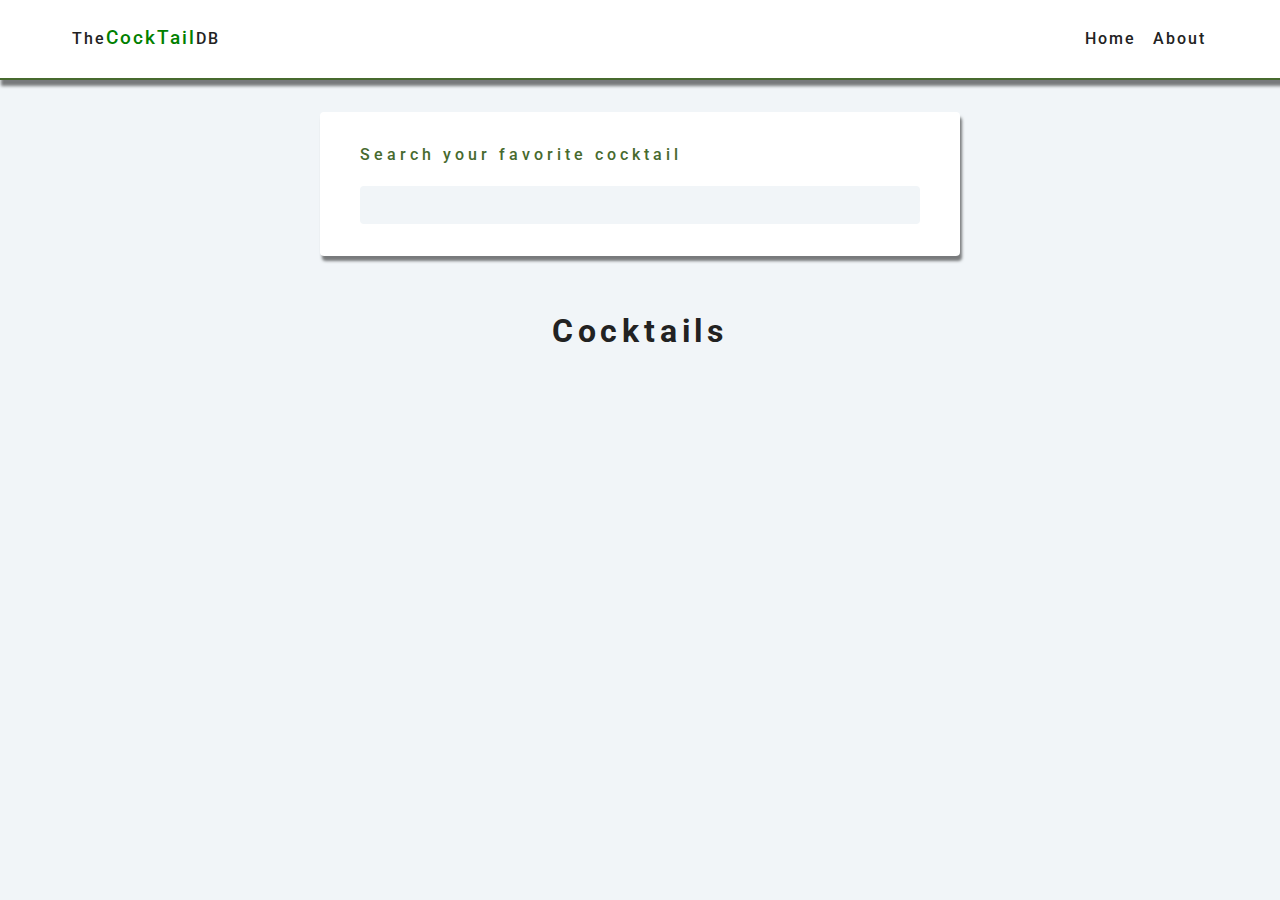
<file: index.html>
<!DOCTYPE html>
<html lang="en">
<head>
    <meta charset="UTF-8">
    <meta http-equiv="X-UA-Compatible" content="IE=edge">
    <meta name="viewport" content="width=device-width, initial-scale=1.0">
    <title>Cocktails App</title>
    <link rel="stylesheet" href="main.css">
</head>
<body>
    <div id="root">
        <nav class="navbar">
            <div class="navbar-container">
                <a href="index.html">The<span id="cocktail_span">CockTail</span>DB
                </a>
                <ul class="nav-links">
                    <li>
                        <a href="index.html">Home</a>
                    </li>
                    <li>
                        <a href="about.html">About</a>
                    </li>
                </ul>
            </div>
        </nav>
        <main>
            <section class="search">
                <form class="search-form">
                    <div class="form-control">
                        <label for="name">Search your favorite cocktail</label>
                        <input type="text" name="name" id="name">
                    </div>  
                </form>
            </section>
            <div class="title">
                <h2>Cocktails</h2>
            </div>
            <section class="cocktails-container">

            </section>
         
        </main>
    </div>
    <script src="index.js"></script>
</body>
</html>
</file>
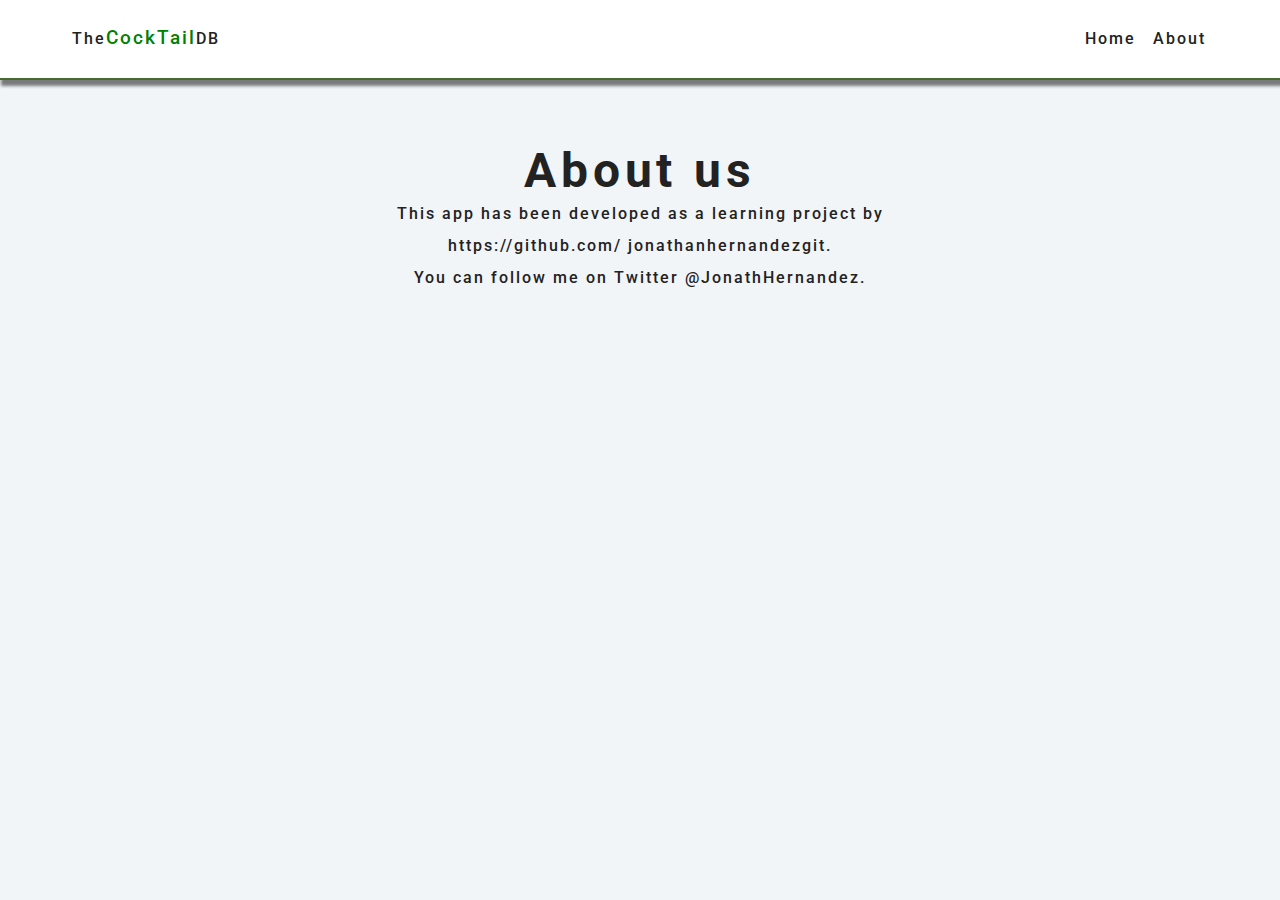
<file: about.html>
<!DOCTYPE html>
<html lang="en">
<head>
    <meta charset="UTF-8">
    <meta http-equiv="X-UA-Compatible" content="IE=edge">
    <meta name="viewport" content="width=device-width, initial-scale=1.0">
    <title>Cocktails App</title>
    <link rel="stylesheet" href="main.css">
</head>
<body>
    <div id="root">
        <nav class="navbar">
            <div class="navbar-container">
                <a href="index.html">The<span id="cocktail_span">CockTail</span>DB
                </a>
                <ul class="nav-links">
                    <li>
                        <a href="index.html">Home</a>
                    </li>
                    <li>
                        <a href="about.html">About</a>
                    </li>
                </ul>
            </div>
        </nav>
        <main>
            <section class="about">
                <h1>About us</h1>
                <p>This app has been developed as a learning project by 
                    <a href="https://github.com/jonathanhernandezgit/">https://github.com/
                        jonathanhernandezgit.</a> <br>
                    
                    You can follow me on Twitter 
                    
                    <a href="https://twitter.com/jonathHernandez">@JonathHernandez.</a> </p>
            </section>
            <section class="cocktails"></section>
        </main>
    </div>
    <script src="index.js"></script>
</body>
</html>
</file>
<file: main.css>
@import url('https://fonts.googleapis.com/css2?family=Roboto:wght@100;300;500&display=swap');
:root {
   
    max-width: 1920px;
}
* {
    margin: 0;
    padding: 0;
    box-sizing: border-box;
}

body {
    font-family: 'Roboto', sans-serif;
    color: #222;
    background: #f1f5f8;
    line-height: 1.4rem;
    font-size: 1rem;
    font-weight: 300;

}

h1,h2,h3,h4,h5,h6 {
    letter-spacing: 0.3rem;
}

h1,h2 {
    margin-bottom: 1rem;
}

h1 {
    font-size: 3rem;
}

h2{
    font-size: 2rem;
    
}

h3 {
    font-size: 1.3rem;
}

h4 {
    font-size: 1.3rem;
    font-weight: 300;
}

ul {
    list-style-type: none;
}

a {
    text-decoration: none;
    color: #222;
}
.navbar {
    background: #fff;
    height: 5rem;
    border-bottom: 2px solid #476a2e;
    box-shadow: 2px 5px 3px 1px rgba(0,0,0,.5);
    display: flex; 
    align-items: center;
}   

.navbar a {
    margin-right: 0.1rem;
    font-weight: 500;
    letter-spacing: 2px;
    font-size: 1rem;
    padding: .25rem .5rem;
}

.navbar-container, .nav-links {
    display: flex;
    align-items: center;
}

.navbar-container {
    justify-content: space-between;
    width: 90vw;
    margin: 0 auto;
    max-width: 1920px;
}

#cocktail_span {
    color: green;
    font-size: 1.2rem;
    font-weight: 500;
}

.about {
    display: block;
    text-align: center;
    padding-top: 5rem;
    width: 58vw;
    max-width: 40rem;
    margin: 0 auto;
}

.about p{
    line-height:2rem;
    font-weight:500;
    letter-spacing:2px
}

section {
    padding-left: 2rem;
    padding-right: 2rem;
}

.search {
    margin-top: 2rem;
    margin-bottom: 4rem;
}

.search-form {
    width: 85vw; 
    margin: 0 auto;
    max-width: 40rem;
    background: #FFF;
    padding: 2rem 2.5rem;
    border-radius: 0.25rem;
    box-shadow: 2px 5px 3px 0 rgba(0,0,0,.5);
}

.form-control label {
    display: block;
    margin-bottom: 1.25rem;
    font-weight: 500;
    letter-spacing: 0.25rem;
    color: #476a2e;
}

.form-control input {
    width: 100%;
    border: transparent;
    background: #f1f5f8;
    border-radius: 0.25rem;
    padding: 0.5rem;
    font-size: 1.2rem;
}

.title h2 {
    position: relative;
    align-items: center;
    text-align: center;
    padding-bottom: 2rem;
}

.cocktails-container {
    margin: 0 auto;
    padding: 1rem 2rem;
    display: grid;
    background: #F1F5F8;
    max-width: 1920px;   
}

.cocktail-card {
    max-width: 768px;
    height: auto;
    background: #fff;
    margin-bottom: 2rem;
    box-shadow: 2px 5px 3px 0 rgba(0,0,0,.5);
    border-radius: .25rem;
    transition: transform 0.25s, filter 0.25s;
    transform: scale(1);
}

.btnReadMore{
    display: block;
    text-align: center;
    background-color: #199319;
    color: white;
    margin: 1rem 0.5rem;
    padding: 0.6rem 0.5rem;
    border: none;
}

.btnReadMore:hover {
    background-color: #006b00;
    cursor: pointer;
}

.cocktail-card:hover {
    transition: transform 0.25s, filter 0.25s;
    transform: scale(1.1);
}

.cocktail-info {
    padding: 1rem 2rem;
}

.cocktail-info p {
    color: #3e3e3e;
}

.cocktail-info p span span {
    font-weight: 300;
    color: rgb(71,148,27);
}

.cocktail-ingredients {
    display: none;
}


.cocktail-card img {
    width: 100%;
   
}

@media (min-width: 768px) {

    .cocktails-container {
        padding: 1rem 4.5rem;
        display: grid;
        grid-template-columns: repeat(2, 2fr);
        grid-gap: 2rem;
        grid-row-gap: 2rem;
      
    }

}

@media (min-width: 1024px) {

    .cocktails-container {
        grid-template-columns: repeat(3, 3fr);
    }

}
</file>
